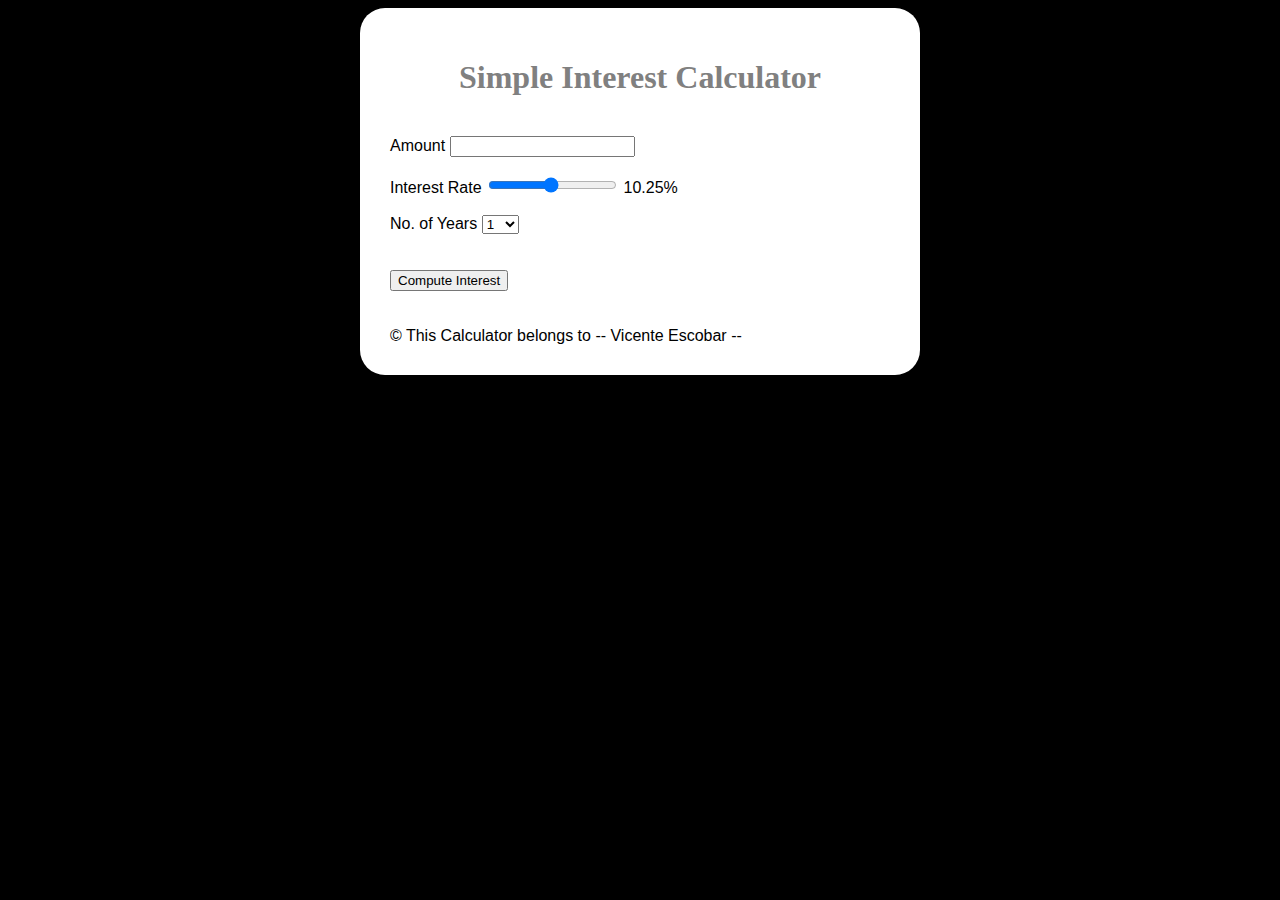
<file: index.html>
<!DOCTYPE html>
<html>
	<head>
	<script src="script.js"></script>
	<link rel="stylesheet" href="style.css">
	<title>Simple Interest Calculator</title>
	</head>
	<body onload="finishPage()">
	<div class="maindiv">
		<h1>Simple Interest Calculator</h1> <br/>
		
		Amount <input type="number" id="principal"> <br/> <br/>
		Interest Rate <input type="range" id="rate" min="1" max="20" step="0.25" value="10.25" onchange=refreshSlider()>
		<span id="rate_label">10.25%</span> <br/> <br/>
		No. of Years <select id="years"></select> <br/><br/>
		<span id="result"></span><br>
		<button onclick="compute()">Compute Interest</button>
		<span id="results"></span><br><br>
			
	<footer>
		<br/>
		&#169; This Calculator belongs to -- Vicente Escobar --
	</footer>
	</div>
	</body>

</html>
</file>
<file: style.css>
body {
	background-color: black;
	font-family: arial;
	color: white;
}

h1 {
	color: grey;
	font-family: verdana;
	text-align: center;
}

.maindiv{
	background-color: white;
	color: black;
	width: 500px;
	padding: 30px;
	border-radius: 25px;
	margin: 0 auto;
}
</file>
